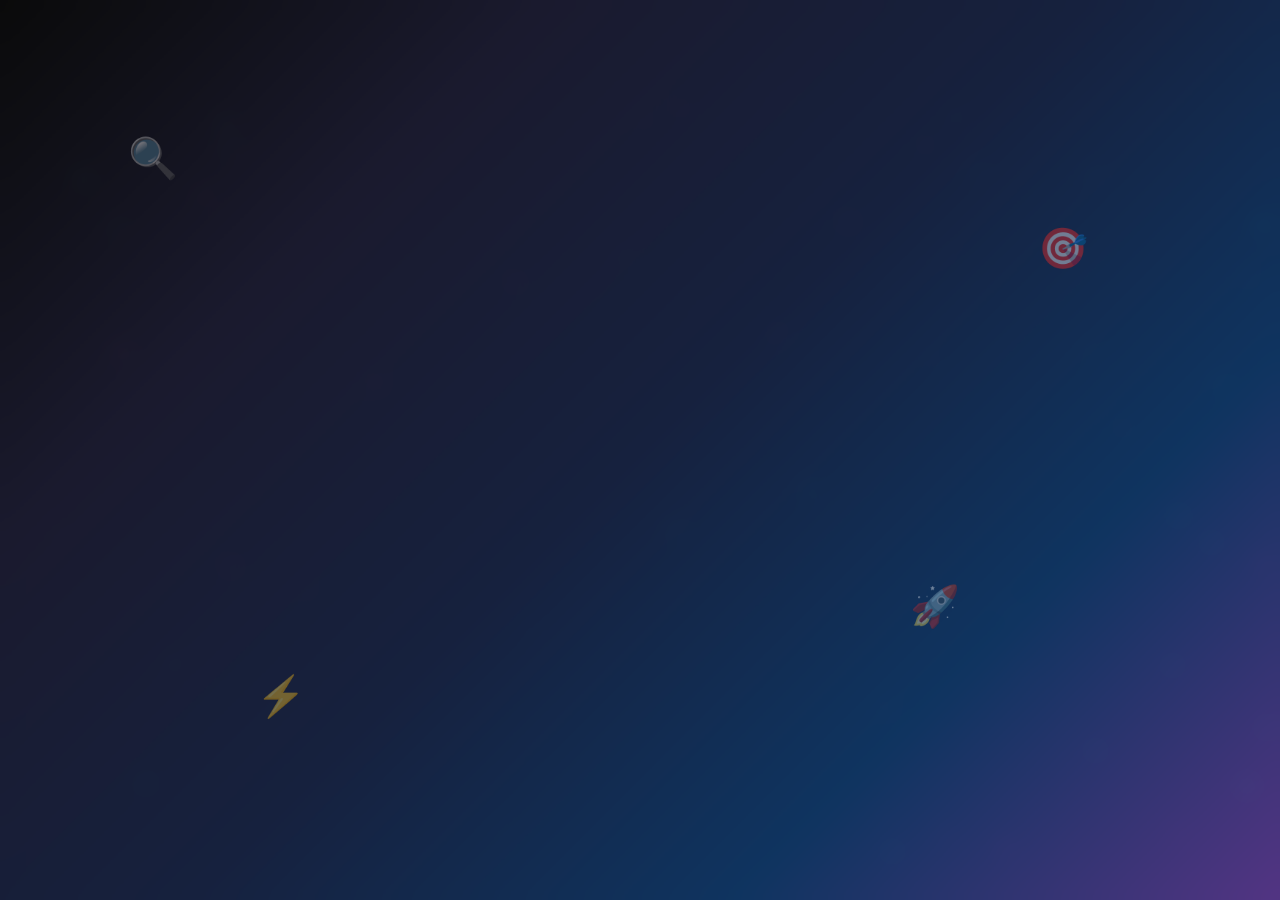
<file: index.html>
<!DOCTYPE html>
<html lang="en">
  <head>
    <meta charset="UTF-8" />
    <meta name="viewport" content="width=device-width, initial-scale=1.0" />
    <meta http-equiv="X-UA-Compatible" content="IE=edge" />

    <title>Maze Solver</title>

    <link
      rel="apple-touch-icon"
      sizes="180x180"
      href="Favicon/apple-touch-icon.png"
    />
    <link
      rel="icon"
      type="image/png"
      sizes="32x32"
      href="Favicon/favicon-32x32.png"
    />
    <link
      rel="icon"
      type="image/png"
      sizes="16x16"
      href="Favicon/favicon-16x16.png"
    />
    <link rel="manifest" href="Favicon/site.webmanifest" />

    <style>
      * {
        margin: 0;
        padding: 0;
        box-sizing: border-box;
      }

      body {
        font-family: "Arial", sans-serif;
        overflow: hidden;
      }

      .background {
        position: fixed;
        top: 0;
        left: 0;
        width: 100%;
        height: 100%;
        background: linear-gradient(
          135deg,
          #0a0a0a 0%,
          #1a1a2e 25%,
          #16213e 50%,
          #0f3460 75%,
          #533483 100%
        );
        overflow: hidden;
        transition: all 0.8s cubic-bezier(0.4, 0, 0.2, 1);
      }

      .particle {
        position: absolute;
        width: 2px;
        height: 2px;
        background: rgba(255, 255, 255, 0.8);
        border-radius: 50%;
        animation: floatSmooth 8s ease-in-out infinite;
        transition: all 0.3s ease;
      }

      .particle:nth-child(odd) {
        animation-delay: -2s;
        background: rgba(64, 224, 208, 0.6);
      }

      .particle:nth-child(even) {
        animation-delay: -4s;
        background: rgba(255, 105, 180, 0.4);
      }

      .particle:hover {
        transform: scale(1.5);
        opacity: 1;
      }

      #splash-screen {
        position: fixed;
        z-index: 9999;
        width: 100%;
        height: 100%;
        display: flex;
        justify-content: center;
        align-items: center;
        flex-direction: column;
        -webkit-backdrop-filter: blur(10px);
        -webkit-backdrop-filter: blur(10px);
        -webkit-backdrop-filter: blur(10px);
        -webkit-backdrop-filter: blur(10px);
        -webkit-backdrop-filter: blur(10px);
        -webkit-backdrop-filter: blur(10px);
        -webkit-backdrop-filter: blur(10px);
        backdrop-filter: blur(10px);
        transition: all 0.8s cubic-bezier(0.4, 0, 0.2, 1);
      }

      #splash-screen.fade-out {
        opacity: 0;
        transform: scale(0.95);
        -webkit-backdrop-filter: blur(20px);
        backdrop-filter: blur(20px);
      }

      .splash-container {
        background: rgba(255, 255, 255, 0.1);
        -webkit-backdrop-filter: blur(25px);
        backdrop-filter: blur(25px);
        border-radius: 35px;
        padding: 60px 80px;
        border: 1px solid rgba(255, 255, 255, 0.25);
        box-shadow: 0 25px 50px rgba(0, 0, 0, 0.3),
          inset 0 1px 0 rgba(255, 255, 255, 0.1);
        text-align: center;
        transform: translateY(60px) scale(0.9);
        opacity: 0;
        animation: smoothEntrance 1.5s cubic-bezier(0.4, 0, 0.2, 1) 0.3s
          forwards;
        transition: all 0.5s cubic-bezier(0.4, 0, 0.2, 1);
      }

      .splash-container:hover {
        transform: translateY(-5px) scale(1.02);
        box-shadow: 0 35px 70px rgba(0, 0, 0, 0.4),
          inset 0 1px 0 rgba(255, 255, 255, 0.15);
        border-color: rgba(255, 255, 255, 0.3);
      }

      .maze-icon {
        width: 120px;
        height: 120px;
        margin: 0 auto 30px;
        position: relative;
        animation: smoothPulse 3s ease-in-out infinite;
        transition: all 0.4s cubic-bezier(0.4, 0, 0.2, 1);
      }

      .maze-icon:hover {
        transform: scale(1.1) rotate(5deg);
      }

      .maze-paths {
        width: 100%;
        height: 100%;
        position: relative;
        border: 3px solid #40e0d0;
        border-radius: 18px;
        background: linear-gradient(
          45deg,
          rgba(64, 224, 208, 0.2),
          rgba(255, 105, 180, 0.2)
        );
        overflow: hidden;
        transition: all 0.4s cubic-bezier(0.4, 0, 0.2, 1);
      }

      .maze-paths:hover {
        border-color: #ff69b4;
        background: linear-gradient(
          45deg,
          rgba(255, 105, 180, 0.3),
          rgba(64, 224, 208, 0.3)
        );
      }

      .maze-path {
        position: absolute;
        background: linear-gradient(90deg, #40e0d0, #ff69b4);
        border-radius: 3px;
        transition: all 0.3s ease;
      }

      .maze-path:hover {
        box-shadow: 0 0 15px rgba(64, 224, 208, 0.8);
      }

      .path-1 {
        width: 60px;
        height: 4px;
        top: 20px;
        left: 10px;
        animation: drawPathSmooth 2s cubic-bezier(0.4, 0, 0.2, 1) 1s forwards;
      }
      .path-2 {
        width: 4px;
        height: 40px;
        top: 20px;
        right: 20px;
        animation: drawPathSmooth 2s cubic-bezier(0.4, 0, 0.2, 1) 1.4s forwards;
      }
      .path-3 {
        width: 40px;
        height: 4px;
        bottom: 30px;
        left: 30px;
        animation: drawPathSmooth 2s cubic-bezier(0.4, 0, 0.2, 1) 1.8s forwards;
      }
      .path-4 {
        width: 4px;
        height: 30px;
        bottom: 20px;
        right: 35px;
        animation: drawPathSmooth 2s cubic-bezier(0.4, 0, 0.2, 1) 2.2s forwards;
      }

      .splash-title {
        font-size: 4rem;
        font-weight: 900;
        background: linear-gradient(135deg, #40e0d0, #ff69b4, #ffa500, #40e0d0);
        background-size: 200% 200%;
        -webkit-background-clip: text;
        background-clip: text;
        -webkit-text-fill-color: transparent;
        margin-bottom: 15px;
        animation: titleGlowSmooth 3s ease-in-out infinite alternate,
          gradientShift 4s ease-in-out infinite;
        letter-spacing: 3px;
        text-transform: uppercase;
        transition: all 0.3s ease;
      }

      .splash-title:hover {
        transform: scale(1.05);
        letter-spacing: 5px;
      }

      .splash-subtitle {
        font-size: 1.5rem;
        color: rgba(255, 255, 255, 0.9);
        margin-bottom: 30px;
        font-weight: 300;
        letter-spacing: 1px;
        transform: translateY(20px);
        opacity: 0;
        animation: slideUpSmooth 1s cubic-bezier(0.4, 0, 0.2, 1) 1.5s forwards;
        transition: all 0.3s ease;
      }

      .splash-subtitle:hover {
        color: rgba(255, 255, 255, 1);
        transform: translateY(-2px);
      }

      .splash-tagline {
        font-size: 1.1rem;
        color: rgba(255, 255, 255, 0.7);
        margin-bottom: 40px;
        font-style: italic;
        transform: translateY(20px);
        opacity: 0;
        animation: slideUpSmooth 1s cubic-bezier(0.4, 0, 0.2, 1) 1.8s forwards;
        transition: all 0.3s ease;
      }

      .splash-tagline:hover {
        color: rgba(255, 255, 255, 0.9);
      }

      .loading-container {
        display: flex;
        align-items: center;
        justify-content: center;
        gap: 15px;
        margin-top: 20px;
        transform: translateY(20px);
        opacity: 0;
        animation: slideUpSmooth 1s cubic-bezier(0.4, 0, 0.2, 1) 2.1s forwards;
      }

      .loading-text {
        color: rgba(255, 255, 255, 0.8);
        font-size: 1rem;
        letter-spacing: 1px;
        transition: all 0.3s ease;
      }

      .loading-text:hover {
        color: rgba(255, 255, 255, 1);
      }

      .loading-dots {
        display: flex;
        gap: 8px;
      }

      .dot {
        width: 10px;
        height: 10px;
        border-radius: 50%;
        background: linear-gradient(45deg, #40e0d0, #ff69b4);
        animation: bounceSmooth 2s ease-in-out infinite;
        transition: all 0.3s ease;
      }

      .dot:hover {
        transform: scale(1.3);
      }

      .dot:nth-child(2) {
        animation-delay: 0.3s;
      }
      .dot:nth-child(3) {
        animation-delay: 0.6s;
      }

      .progress-container {
        width: 320px;
        height: 6px;
        background: rgba(255, 255, 255, 0.15);
        border-radius: 15px;
        overflow: hidden;
        margin: 25px auto 0;
        box-shadow: inset 0 2px 4px rgba(0, 0, 0, 0.2);
        transform: translateY(20px);
        opacity: 0;
        animation: slideUpSmooth 1s cubic-bezier(0.4, 0, 0.2, 1) 2.4s forwards;
      }

      .progress-bar {
        width: 0%;
        height: 100%;
        background: linear-gradient(90deg, #40e0d0, #ff69b4, #ffa500);
        border-radius: 15px;
        animation: progressFillSmooth 5s cubic-bezier(0.4, 0, 0.2, 1) forwards;
        box-shadow: 0 0 20px rgba(64, 224, 208, 0.5);
        transition: all 0.3s ease;
      }

      .progress-bar:hover {
        box-shadow: 0 0 30px rgba(64, 224, 208, 0.8);
      }

      .skip-instruction {
        position: absolute;
        bottom: 40px;
        left: 50%;
        transform: translateX(-50%);
        color: rgba(255, 255, 255, 0.6);
        font-size: 0.95rem;
        cursor: pointer;
        opacity: 0;
        animation: fadeInSmooth 0.8s cubic-bezier(0.4, 0, 0.2, 1) 2.5s forwards;
        transition: all 0.4s cubic-bezier(0.4, 0, 0.2, 1);
        padding: 8px 16px;
        border-radius: 20px;

        background-color: rgba(
          0,
          0,
          0,
          0.3
        ); 
        -webkit-backdrop-filter: blur(10px); 
        backdrop-filter: blur(10px);
      }

      .skip-instruction:hover {
        color: rgba(255, 255, 255, 1);
        background: rgba(255, 255, 255, 0.1);
        transform: translateX(-50%) translateY(-3px);
        box-shadow: 0 5px 15px rgba(0, 0, 0, 0.3);
      }

      .floating-element {
        position: absolute;
        color: rgba(255, 255, 255, 0.4);
        font-size: 2.5rem;
        animation: floatAroundSmooth 12s ease-in-out infinite;
        cursor: pointer;
        transition: all 0.4s cubic-bezier(0.4, 0, 0.2, 1);
      }

      .floating-element:hover {
        color: rgba(255, 255, 255, 0.8);
        transform: scale(1.3) rotate(20deg);
        text-shadow: 0 0 20px rgba(255, 255, 255, 0.5);
      }

      .element-1 {
        top: 15%;
        left: 10%;
        animation-delay: 0s;
      }
      .element-2 {
        top: 25%;
        right: 15%;
        animation-delay: -3s;
      }
      .element-3 {
        bottom: 20%;
        left: 20%;
        animation-delay: -6s;
      }
      .element-4 {
        bottom: 30%;
        right: 25%;
        animation-delay: -9s;
      }

      .page-transition {
        position: fixed;
        top: 0;
        left: 0;
        width: 100%;
        height: 100%;
        background: linear-gradient(
          135deg,
          #0a0a0a 0%,
          #1a1a2e 25%,
          #16213e 50%,
          #0f3460 75%,
          #533483 100%
        );
        z-index: 10000;
        transform: translateY(-100%);
        transition: transform 1.2s cubic-bezier(0.4, 0, 0.2, 1);
      }

      .page-transition.active {
        transform: translateY(0%);
      }

      .page-transition::before {
        content: "";
        position: absolute;
        top: 0;
        left: 0;
        width: 100%;
        height: 100%;
        background: linear-gradient(
          45deg,
          transparent 30%,
          rgba(255, 255, 255, 0.1) 50%,
          transparent 70%
        );
        transform: translateX(-100%);
        transition: transform 0.8s ease;
      }

      .page-transition.active::before {
        transform: translateX(100%);
      }
      @keyframes floatSmooth {
        0%,
        100% {
          transform: translateY(0px) rotate(0deg);
          opacity: 0.6;
        }
        25% {
          transform: translateY(-30px) rotate(90deg);
          opacity: 1;
        }
        50% {
          transform: translateY(-15px) rotate(180deg);
          opacity: 0.8;
        }
        75% {
          transform: translateY(-25px) rotate(270deg);
          opacity: 1;
        }
      }

      @keyframes smoothEntrance {
        0% {
          transform: translateY(60px) scale(0.9);
          opacity: 0;
        }
        100% {
          transform: translateY(0) scale(1);
          opacity: 1;
        }
      }

      @keyframes smoothPulse {
        0%,
        100% {
          transform: scale(1);
        }
        50% {
          transform: scale(1.03);
        }
      }

      @keyframes drawPathSmooth {
        0% {
          width: 0;
          height: 0;
          opacity: 0;
        }
        50% {
          opacity: 1;
        }
        100% {
          width: inherit;
          height: inherit;
          opacity: 1;
        }
      }

      @keyframes titleGlowSmooth {
        0% {
          text-shadow: 0 0 20px rgba(64, 224, 208, 0.5);
        }
        100% {
          text-shadow: 0 0 30px rgba(255, 105, 180, 0.8),
            0 0 40px rgba(64, 224, 208, 0.5), 0 0 50px rgba(255, 165, 0, 0.3);
        }
      }

      @keyframes gradientShift {
        0%,
        100% {
          background-position: 0% 50%;
        }
        50% {
          background-position: 100% 50%;
        }
      }

      @keyframes slideUpSmooth {
        0% {
          transform: translateY(30px);
          opacity: 0;
        }
        100% {
          transform: translateY(0);
          opacity: 1;
        }
      }

      @keyframes bounceSmooth {
        0%,
        80%,
        100% {
          transform: scale(0.8);
          opacity: 0.7;
        }
        40% {
          transform: scale(1.3);
          opacity: 1;
        }
      }

      @keyframes progressFillSmooth {
        0% {
          width: 0%;
          transform: scaleX(0);
        }
        100% {
          width: 100%;
          transform: scaleX(1);
        }
      }

      @keyframes floatAroundSmooth {
        0%,
        100% {
          transform: translateY(0px) rotate(0deg);
        }
        25% {
          transform: translateY(-25px) rotate(90deg);
        }
        50% {
          transform: translateY(-15px) rotate(180deg);
        }
        75% {
          transform: translateY(-35px) rotate(270deg);
        }
      }

      @keyframes fadeInSmooth {
        0% {
          opacity: 0;
          transform: translateY(20px) translateX(-50%);
        }
        100% {
          opacity: 1;
          transform: translateY(0) translateX(-50%);
        }
      }

      @media (max-width: 768px) {
        .splash-container {
          padding: 40px 30px;
          margin: 20px;
          border-radius: 25px;
          transition: all 0.3s ease;
        }

        .splash-title {
          font-size: 2.5rem;
        }

        .splash-subtitle {
          font-size: 1.2rem;
        }

        .maze-icon {
          width: 80px;
          height: 80px;
        }

        .progress-container {
          width: 250px;
        }

        .floating-element {
          font-size: 2rem;
        }
      }

      @media (hover: hover) {
        .splash-container {
          transition: all 0.4s cubic-bezier(0.4, 0, 0.2, 1);
        }

        .maze-icon {
          transition: all 0.4s cubic-bezier(0.4, 0, 0.2, 1);
        }

        .floating-element {
          transition: all 0.4s cubic-bezier(0.4, 0, 0.2, 1);
        }
      }
    </style>
  </head>
  <body>
    <div class="page-transition" id="pageTransition"></div>

    <div class="background" id="background"></div>

    <div id="splash-screen">
      <div class="floating-element element-1">🔍</div>
      <div class="floating-element element-2">🎯</div>
      <div class="floating-element element-3">⚡</div>
      <div class="floating-element element-4">🚀</div>

      <div class="splash-container">
        <div class="maze-icon">
          <div class="maze-paths">
            <div class="maze-path path-1"></div>
            <div class="maze-path path-2"></div>
            <div class="maze-path path-3"></div>
            <div class="maze-path path-4"></div>
          </div>
        </div>

        <h1 class="splash-title">Maze Solver</h1>
        <p class="splash-subtitle">Advanced Pathfinding Algorithm</p>
        <p class="splash-tagline">
          "Navigate the impossible, solve the unsolvable"
        </p>

        <div class="loading-container">
          <span class="loading-text">Initializing</span>
          <div class="loading-dots">
            <div class="dot"></div>
            <div class="dot"></div>
            <div class="dot"></div>
          </div>
        </div>

        <div class="progress-container">
          <div class="progress-bar"></div>
        </div>
      </div>

      <div class="skip-instruction">Click anywhere to skip</div>
    </div>

    <script>
      function createParticles() {
        const background = document.getElementById("background");
        const particleCount = 60;

        for (let i = 0; i < particleCount; i++) {
          const particle = document.createElement("div");
          particle.className = "particle";

          particle.style.left = Math.random() * 100 + "%";
          particle.style.top = Math.random() * 100 + "%";

          particle.style.animationDuration = Math.random() * 6 + 4 + "s";
          particle.style.animationDelay = Math.random() * 3 + "s";

          const size = Math.random() * 3 + 1;
          particle.style.width = size + "px";
          particle.style.height = size + "px";

          background.appendChild(particle);
        }
      }

      function redirectToMazeSolver() {
        const splashScreen = document.getElementById("splash-screen");
        const transition = document.getElementById("pageTransition");

        splashScreen.classList.add("fade-out");

        setTimeout(() => {
          transition.classList.add("active");
        }, 200);

        setTimeout(function () {
          window.location.href = "maze.html";
        }, 800);
      }

      document.addEventListener("DOMContentLoaded", function () {
        createParticles();

        const background = document.getElementById("background");
        background.style.opacity = "0";
        background.style.transform = "scale(1.1)";

        setTimeout(() => {
          background.style.transition = "all 1s cubic-bezier(0.4, 0, 0.2, 1)";
          background.style.opacity = "1";
          background.style.transform = "scale(1)";
        }, 100);

        setTimeout(redirectToMazeSolver, 5000);
      });

      let redirecting = false;
      document.addEventListener("click", function (e) {
        if (!redirecting) {
          redirecting = true;

          const clickX = e.clientX;
          const clickY = e.clientY;

          const ripple = document.createElement("div");
          ripple.style.position = "fixed";
          ripple.style.left = clickX + "px";
          ripple.style.top = clickY + "px";
          ripple.style.width = "0px";
          ripple.style.height = "0px";
          ripple.style.background = "rgba(255, 255, 255, 0.3)";
          ripple.style.borderRadius = "50%";
          ripple.style.transform = "translate(-50%, -50%)";
          ripple.style.pointerEvents = "none";
          ripple.style.zIndex = "9998";
          ripple.style.transition = "all 0.6s cubic-bezier(0.4, 0, 0.2, 1)";

          document.body.appendChild(ripple);

          setTimeout(() => {
            ripple.style.width = "100px";
            ripple.style.height = "100px";
            ripple.style.opacity = "0";
          }, 10);

          setTimeout(() => {
            document.body.removeChild(ripple);
          }, 600);

          redirectToMazeSolver();
        }
      });

      document.querySelectorAll(".floating-element").forEach((element) => {
        element.addEventListener("mouseenter", function () {
          this.style.animationPlayState = "paused";
        });

        element.addEventListener("mouseleave", function () {
          this.style.animationPlayState = "running";
        });
      });

      document.addEventListener("mousemove", function (e) {
        const mouseX = e.clientX / window.innerWidth;
        const mouseY = e.clientY / window.innerHeight;

        const background = document.getElementById("background");
        const offsetX = (mouseX - 0.5) * 20;
        const offsetY = (mouseY - 0.5) * 20;

        background.style.transform = `translate(${offsetX}px, ${offsetY}px) scale(1.02)`;
      });
    </script>
  </body>
</html>
</file>
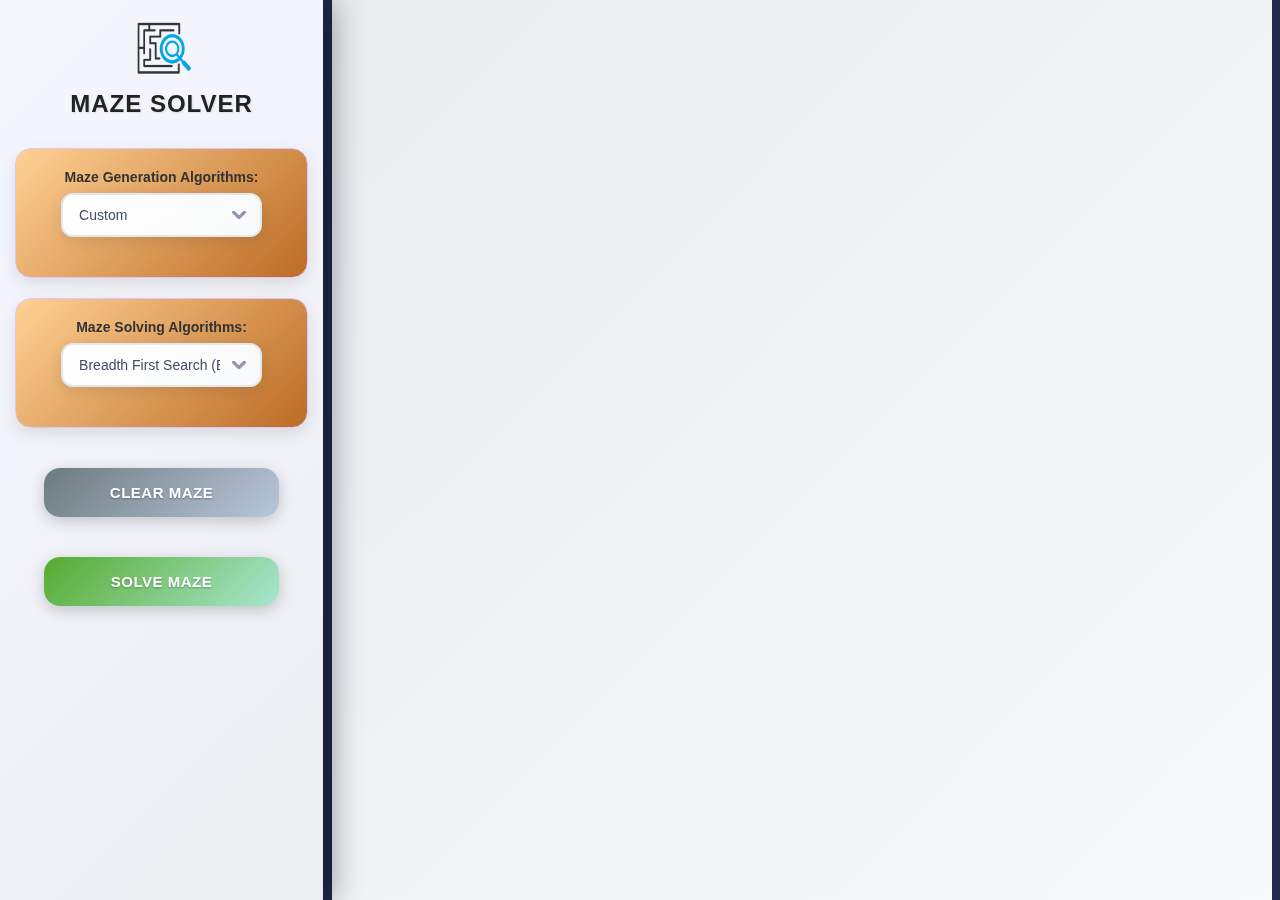
<file: maze.html>
<!DOCTYPE html>
<html lang="en">
  <head>
    <meta charset="UTF-8" />
    <meta name="viewport" content="width=device-width, initial-scale=1.0" />
    <meta http-equiv="X-UA-Compatible" content="IE=edge" />

    <title>Maze Solver</title>

    <link
      rel="apple-touch-icon"
      sizes="180x180"
      href="Favicon/apple-touch-icon.png"
    />
    <link
      rel="icon"
      type="image/png"
      sizes="32x32"
      href="Favicon/favicon-32x32.png"
    />
    <link
      rel="icon"
      type="image/png"
      sizes="16x16"
      href="Favicon/favicon-16x16.png"
    />
    <link rel="manifest" href="Favicon/site.webmanifest" />

    <link rel="stylesheet" href="css/style.css" />
    <link rel="stylesheet" href="css/menu.css" />
    <link rel="stylesheet" href="css/grid.css" />
  </head>
  <body>
    <div class="main-container">
      <!-- Sidebar -->
      <aside id="menu">
        <header class="header">
          <img
            src="Favicon/android-chrome-192x192.png"
            alt="Maze Icon"
            class="logo"
          />
          <h4>Maze Solver</h4>
        </header>

        <div class="section-box">
          <section class="choice" id="choice_2">
            <label for="slct_2" class="choice_label"
              ><h6>Maze Generation Algorithms:</h6></label
            >
            <div class="select">
              <select id="slct_2" required>
                <option hidden selected value="0">Custom</option>
                <option value="1">Kruskal's Algorithm</option>
                <option value="2">Prim's Algorithm</option>
                <option value="3">Wilson's Algorithm</option>
                <option value="4">Recursive Division</option>
              </select>
              <svg><use xlink:href="#select-arrow-down"></use></svg>
            </div>
          </section>
        </div>

        <div class="section-box">
          <section class="choice" id="choice_1">
            <label for="slct_1" class="choice_label"
              ><h6>Maze Solving Algorithms:</h6></label
            >
            <div class="select">
              <select id="slct_1" required>
                <option selected value="1">Breadth First Search (BFS)</option>
                <option value="2">Depth First Search (DFS)</option>
                <option value="3">Bidirectional BFS</option>
                <option value="4">Greedy Best First</option>
                <option value="5">Dijkstra's Algorithm</option>
                <option value="6">A* Algorithm</option>
              </select>
              <svg><use xlink:href="#select-arrow-down"></use></svg>
            </div>
          </section>
        </div>

        <div id="button_1">
          <button class="my_button clear-btn" id="clear">Clear Maze</button>
        </div>

        <div id="button_2">
          <button class="my_button generate-solve-btn" id="play">
            Solve Maze
          </button>
        </div>

        <svg class="sprites">
          <symbol id="select-arrow-down" viewBox="0 0 10 6">
            <polyline points="1 1 5 5 9 1"></polyline>
          </symbol>
        </svg>
      </aside>

      <main id="visualizer" class="grid-area">
        <div id="grid"></div>
      </main>
    </div>

    <div id="hider"></div>

    <script src="js/properties.js" defer></script>
    <script src="js/maze_generators.js" defer></script>
    <script src="js/maze_solvers.js" defer></script>
    <script src="js/menu.js" defer></script>
    <script src="js/visualizer.js" defer></script>
    <script src="js/script.js" defer></script>
  </body>
</html>
</file>
<file: css/menu.css>
/* === Header Section === */
.header {
  display: flex;
  flex-direction: column;
  align-items: center;
  margin-bottom: 30px;
}

.logo {
  width: 60px;
  height: 60px;
  margin-bottom: 10px;
  transition: transform 0.3s ease;
}

.logo:hover {
  transform: scale(1.1) rotate(5deg);
}

.header h4 {
  font-size: 24px;
  font-weight: 700;
  color: #222;
  text-transform: uppercase;
  letter-spacing: 1px;
  text-shadow: 1px 1px 2px rgba(0,0,0,0.1);
  transition: color 0.3s ease;
}

.header h4:hover {
  color: #4a90e2;
}

/* === Dropdown Section === */
.choice {
  width: 100%;
  margin-bottom: 20px;
  text-align: center;
  position: relative;
}

.choice_label {
  display: block;
  color: #404d68;
  font-size: 16px;
  margin-bottom: 8px;
  transition: color 0.3s ease;
}

.choice:hover .choice_label {
  color: #2c3e50;
}

/* === Custom Select Wrapper === */
.select {
  position: relative;
  width: 80%;
  margin: 0 auto;
}

.select select {
  -webkit-appearance: none;
  appearance: none;
  width: 100%;
  padding: 12px 40px 12px 16px;
  font-size: 14px;
  font-family: inherit;
  border: 2px solid #e1e8ed;
  border-radius: 12px;
  background: linear-gradient(145deg, #ffffff, #f8f9fa);
  box-shadow: 0 4px 15px rgba(0, 0, 0, 0.1);
  color: #404d68;
  cursor: pointer;
  transition: all 0.3s cubic-bezier(0.4, 0, 0.2, 1);
  position: relative;
  overflow: hidden;
}

.select select::before {
  content: '';
  position: absolute;
  top: 0;
  left: -100%;
  width: 100%;
  height: 100%;
  background: linear-gradient(90deg, transparent, rgba(255, 255, 255, 0.4), transparent);
  transition: left 0.5s;
}

.select select:hover::before {
  left: 100%;
}

.select select:hover {
  border-color: #4a90e2;
  transform: translateY(-2px);
  box-shadow: 0 8px 25px rgba(74, 144, 226, 0.3);
}

.select select:focus {
  outline: none;
  border-color: #4a90e2;
  box-shadow: 0 0 0 3px rgba(74, 144, 226, 0.2);
  transform: translateY(-2px);
}

.select select:hover + svg {
  stroke: #4a90e2;
  transform: translateY(-50%) rotate(180deg);
}

.select svg {
  position: absolute;
  right: 16px;
  top: 50%;
  transform: translateY(-50%);
  width: 14px;
  height: 8px;
  stroke-width: 2.5px;
  stroke: #9098a9;
  fill: none;
  stroke-linecap: round;
  stroke-linejoin: round;
  pointer-events: none;
  transition: all 0.3s ease;
}

/* === Hidden Option Fallback === */
.select select option[value=""][disabled] {
  display: none;
}

/* === Inline SVG Symbol === */
.sprites {
  position: absolute;
  width: 0;
  height: 0;
  pointer-events: none;
  -webkit-user-select: none;
  user-select: none;
}

/* === Button Wrappers === */
#button_1, #button_2 {
  width: 80%;
  margin: 20px auto;
  text-align: center;
  position: relative;
}

/* === Enhanced Buttons === */
.my_button {
  width: 100%;
  padding: 16px 24px;
  font-size: 15px;
  font-weight: 600;
  font-family: inherit;
  border: none;
  border-radius: 16px;
  cursor: pointer;
  position: relative;
  overflow: hidden;
  text-transform: uppercase;
  letter-spacing: 0.5px;
  transition: all 0.4s cubic-bezier(0.4, 0, 0.2, 1);
  box-shadow: 0 4px 15px rgba(0, 0, 0, 0.2);
  transform: translateZ(0);
}

.my_button::before {
  content: '';
  position: absolute;
  top: 0;
  left: -100%;
  width: 100%;
  height: 100%;
  background: linear-gradient(90deg, transparent, rgba(255, 255, 255, 0.3), transparent);
  transition: left 0.6s;
  z-index: 1;
}

.my_button:hover::before {
  left: 100%;
}

.my_button::after {
  content: '';
  position: absolute;
  top: 50%;
  left: 50%;
  width: 0;
  height: 0;
  background: rgba(255, 255, 255, 0.3);
  border-radius: 50%;
  transform: translate(-50%, -50%);
  transition: width 0.6s, height 0.6s;
  z-index: 0;
}

.my_button:active::after {
  width: 300px;
  height: 300px;
}

.my_button:hover {
  transform: translateY(-3px);
  box-shadow: 0 8px 25px rgba(0, 0, 0, 0.3);
}

.my_button:active {
  transform: translateY(-1px);
  box-shadow: 0 4px 15px rgba(0, 0, 0, 0.3);
}

/* === Solve Button (Green) === */
#play {
  background: linear-gradient(135deg, #56ab2f, #a8e6cf, #56ab2f);
  background-size: 200% 200%;
  color: #fff;
  text-shadow: 0 1px 2px rgba(0, 0, 0, 0.3);
  animation: gradientShift 3s ease infinite;
}

#play:hover {
  background: linear-gradient(135deg, #4a9625, #96d4b5, #4a9625);
  box-shadow: 0 8px 25px rgba(86, 171, 47, 0.4);
}

#play:active {
  background: linear-gradient(135deg, #3e7d1f, #7fb896, #3e7d1f);
}

/* === Clear Button (Gray) === */
.clear-btn {
  background: linear-gradient(135deg, #6c7b7f, #b8c6db, #6c7b7f);
  background-size: 200% 200%;
  color: #fff;
  text-shadow: 0 1px 2px rgba(0, 0, 0, 0.3);
  animation: gradientShift 4s ease infinite reverse;
}

.clear-btn:hover {
  background: linear-gradient(135deg, #5a686c, #a3b1c4, #5a686c);
  box-shadow: 0 8px 25px rgba(108, 117, 125, 0.4);
}

.clear-btn:active {
  background: linear-gradient(135deg, #495057, #8e9ba8, #495057);
}

/* === Gradient Animation === */
@keyframes gradientShift {
  0% {
    background-position: 0% 50%;
  }
  50% {
    background-position: 100% 50%;
  }
  100% {
    background-position: 0% 50%;
  }
}

/* === Button Focus States === */
.my_button:focus {
  outline: none;
  box-shadow: 0 0 0 3px rgba(74, 144, 226, 0.3);
}

#play:focus {
  box-shadow: 0 0 0 3px rgba(86, 171, 47, 0.3);
}

.clear-btn:focus {
  box-shadow: 0 0 0 3px rgba(108, 117, 125, 0.3);
}

/* === Button Loading State (Optional) === */
.my_button.loading {
  pointer-events: none;
  opacity: 0.7;
}

.my_button.loading::after {
  content: '';
  position: absolute;
  top: 50%;
  left: 50%;
  width: 20px;
  height: 20px;
  margin: -10px 0 0 -10px;
  border: 2px solid transparent;
  border-top: 2px solid currentColor;
  border-radius: 50%;
  animation: spin 1s linear infinite;
  z-index: 2;
}

@keyframes spin {
  0% { transform: rotate(0deg); }
  100% { transform: rotate(360deg); }
}

/* === Pulse Animation for Interactive Elements === */
@keyframes pulse {
  0% {
    box-shadow: 0 0 0 0 rgba(74, 144, 226, 0.7);
  }
  70% {
    box-shadow: 0 0 0 10px rgba(74, 144, 226, 0);
  }
  100% {
    box-shadow: 0 0 0 0 rgba(74, 144, 226, 0);
  }
}

.my_button:focus {
  animation: pulse 2s infinite;
}
</file>
<file: css/grid.css>
/* === Main Grid Container === */
#grid {
  display: flex;
  justify-content: center;
  align-items: center;
  width: 100%;
  height: 100%;
  overflow: hidden;
  padding: 0;
  margin: 0;
  background: linear-gradient(135deg, #e9ecef 0%, #f8f9fa 100%);
  box-sizing: border-box;
  transition: background 0.3s ease;
}

/* === Scalable Grid Wrapper === */
#scale-wrapper {
  transform-origin: center center;
  display: flex;
  justify-content: center;
  align-items: center;
  max-width: 100%;
  max-height: 100%;
  transition: transform 0.3s cubic-bezier(0.4, 0, 0.2, 1);
}

/* === Maze Table === */
#my_table {
  border-spacing: 0;
  border-collapse: collapse;
  margin: 0;
  padding: 0;
  table-layout: fixed;
  max-width: calc(100vw - 320px);
  max-height: calc(100vh - 20px);
  opacity: 0;
  animation: tableFadeIn 0.8s ease-out 0.2s forwards;
  filter: drop-shadow(0 4px 12px rgba(0, 0, 0, 0.1));
}

/* === Individual Cells (always square) === */
#my_table td,
.cell {
  width: 25px;
  height: 25px;
  min-width: 25px;
  min-height: 25px;
  max-width: 25px;
  max-height: 25px;
  padding: 0;
  margin: 0;
  background-position: center;
  background-repeat: no-repeat;
  box-sizing: border-box;
  border: none;
  outline: none;
  position: relative;
  transition: all 0.2s cubic-bezier(0.4, 0, 0.2, 1);
  cursor: pointer;
}

/* === Hover Effects === */
.cell:hover {
  transform: scale(1.05);
  z-index: 10;
  filter: brightness(1.1);
  box-shadow: 0 2px 8px rgba(0, 0, 0, 0.15);
}

/* === Alternating Backgrounds === */
.cell_1 {
  background-color: #ffffff;
  border: 1px solid rgba(0, 0, 0, 0.05);
}

.cell_2 {
  background-color: #f8f9fa;
  border: 1px solid rgba(0, 0, 0, 0.05);
}

/* === Maze Wall with Pulse Effect === */
.cell_wall {
  background: linear-gradient(135deg, #212845 0%, #1a1f3a 100%);
  position: relative;
  overflow: hidden;
}

.cell_wall::before {
  content: '';
  position: absolute;
  top: 0;
  left: -100%;
  width: 100%;
  height: 100%;
  background: linear-gradient(90deg, transparent, rgba(255, 255, 255, 0.1), transparent);
  animation: wallShimmer 2s ease-in-out infinite;
}

/* === Algorithm Highlight === */
.cell_algo {
  background-image: url(../resources/shapes/algo.svg);
  background-size: 100% 100%;
  animation: algoPopIn 0.4s cubic-bezier(0.68, -0.55, 0.265, 1.55);
  position: relative;
}

.cell_algo::after {
  content: '';
  position: absolute;
  top: 0;
  left: 0;
  right: 0;
  bottom: 0;
  background: radial-gradient(circle, rgba(255, 255, 255, 0.3) 0%, transparent 70%);
  animation: algoGlow 1s ease-in-out infinite alternate;
}

/* === Path Colors with Gradient Animation === */
.cell_1.cell_path { 
  background: linear-gradient(135deg, #fbf44f 0%, #f5ee49 100%);
  animation: pathReveal 0.3s ease-out, pathPulse 2s ease-in-out infinite;
  box-shadow: inset 0 0 10px rgba(251, 244, 79, 0.5);
}

.cell_2.cell_path { 
  background: linear-gradient(135deg, #f5ee49 0%, #fbf44f 100%);
  animation: pathReveal 0.3s ease-out, pathPulse 2s ease-in-out infinite;
  box-shadow: inset 0 0 10px rgba(245, 238, 73, 0.5);
}

/* === Visited Cells with Wave Effect === */
.cell_1.visited_cell { 
  background: linear-gradient(135deg, #a4d7f6 0%, #98cbeb 100%);
  animation: visitedWave 0.4s ease-out;
  position: relative;
}

.cell_2.visited_cell { 
  background: linear-gradient(135deg, #98cbeb 0%, #a4d7f6 100%);
  animation: visitedWave 0.4s ease-out;
  position: relative;
}

.visited_cell::before {
  content: '';
  position: absolute;
  top: 50%;
  left: 50%;
  width: 0;
  height: 0;
  background: rgba(255, 255, 255, 0.4);
  border-radius: 50%;
  transform: translate(-50%, -50%);
  animation: rippleEffect 0.6s ease-out;
}

/* === Start and Target Cells === */
.start {
  background-image: url(../resources/shapes/start.svg);
  background-size: 100% 100%;
  animation: startBounce 0.6s cubic-bezier(0.68, -0.55, 0.265, 1.55);
  position: relative;
}

.start::after {
  content: '';
  position: absolute;
  top: -2px;
  left: -2px;
  right: -2px;
  bottom: -2px;
  background: linear-gradient(45deg, #4CAF50, #8BC34A, #4CAF50);
  border-radius: 50%;
  z-index: -1;
  animation: startGlow 2s ease-in-out infinite;
}

.target {
  background-image: url(../resources/shapes/target.svg);
  background-size: 100% 100%;
  animation: targetPulse 0.6s cubic-bezier(0.68, -0.55, 0.265, 1.55);
  position: relative;
}

.target::after {
  content: '';
  position: absolute;
  top: -2px;
  left: -2px;
  right: -2px;
  bottom: -2px;
  background: linear-gradient(45deg, #f44336, #ff9800, #f44336);
  border-radius: 50%;
  z-index: -1;
  animation: targetGlow 1.5s ease-in-out infinite;
}

/* === Start and Target with Path (Higher Specificity) === */
.start.cell_path,
.start.cell_1.cell_path,
.start.cell_2.cell_path {
  background-image: url(../resources/shapes/start.svg), linear-gradient(135deg, #fbf44f 0%, #f5ee49 100%);
  background-size: 100% 100%, 100% 100%;
  background-blend-mode: normal, multiply;
  animation: startBounce 0.6s cubic-bezier(0.68, -0.55, 0.265, 1.55), pathPulse 2s ease-in-out infinite;
}

.target.cell_path,
.target.cell_1.cell_path,
.target.cell_2.cell_path {
  background-image: url(../resources/shapes/target.svg), linear-gradient(135deg, #fbf44f 0%, #f5ee49 100%);
  background-size: 100% 100%, 100% 100%;
  background-blend-mode: normal, multiply;
  animation: targetPulse 0.6s cubic-bezier(0.68, -0.55, 0.265, 1.55), pathPulse 2s ease-in-out infinite;
}

/* === Start and Target when Visited (but not path) === */
.start.visited_cell:not(.cell_path),
.start.cell_1.visited_cell:not(.cell_path),
.start.cell_2.visited_cell:not(.cell_path) {
  background-image: url(../resources/shapes/start.svg), linear-gradient(135deg, #a4d7f6 0%, #98cbeb 100%);
  background-size: 100% 100%, 100% 100%;
  background-blend-mode: normal, multiply;
}

.target.visited_cell:not(.cell_path),
.target.cell_1.visited_cell:not(.cell_path),
.target.cell_2.visited_cell:not(.cell_path) {
  background-image: url(../resources/shapes/target.svg), linear-gradient(135deg, #a4d7f6 0%, #98cbeb 100%);
  background-size: 100% 100%, 100% 100%;
  background-blend-mode: normal, multiply;
}

/* === ANIMATIONS === */

/* Table fade in */
@keyframes tableFadeIn {
  from { 
    opacity: 0;
    transform: scale(0.95);
  }
  to { 
    opacity: 1;
    transform: scale(1);
  }
}

/* Wall shimmer effect */
@keyframes wallShimmer {
  0% { left: -100%; }
  100% { left: 100%; }
}

/* Enhanced algorithm animation */
@keyframes algoPopIn {
  0% { 
    background-size: 0% 0%;
    transform: scale(0.8) rotate(-10deg);
  }
  50% {
    transform: scale(1.1) rotate(5deg);
  }
  100% { 
    background-size: 100% 100%;
    transform: scale(1) rotate(0deg);
  }
}

/* Algorithm glow */
@keyframes algoGlow {
  from { opacity: 0.3; }
  to { opacity: 0.7; }
}

/* Path reveal animation */
@keyframes pathReveal {
  from { 
    transform: scale(0.8);
    opacity: 0;
  }
  to { 
    transform: scale(1);
    opacity: 1;
  }
}

/* Path pulse */
@keyframes pathPulse {
  0%, 100% { 
    box-shadow: inset 0 0 10px rgba(251, 244, 79, 0.5);
  }
  50% { 
    box-shadow: inset 0 0 20px rgba(251, 244, 79, 0.8);
  }
}

/* Visited wave animation */
@keyframes visitedWave {
  0% { 
    transform: scale(0.9);
    opacity: 0.7;
  }
  50% {
    transform: scale(1.05);
  }
  100% { 
    transform: scale(1);
    opacity: 1;
  }
}

/* Ripple effect for visited cells */
@keyframes rippleEffect {
  0% {
    width: 0;
    height: 0;
    opacity: 1;
  }
  100% {
    width: 100%;
    height: 100%;
    opacity: 0;
  }
}

/* Start cell bounce */
@keyframes startBounce {
  0% { 
    transform: scale(0.5) rotate(-180deg);
    opacity: 0;
  }
  50% {
    transform: scale(1.2) rotate(-90deg);
  }
  100% { 
    transform: scale(1) rotate(0deg);
    opacity: 1;
  }
}

/* Start glow effect */
@keyframes startGlow {
  0%, 100% { 
    opacity: 0.6;
    transform: scale(1);
  }
  50% { 
    opacity: 0.9;
    transform: scale(1.1);
  }
}

/* Target pulse */
@keyframes targetPulse {
  0% { 
    transform: scale(0.5);
    opacity: 0;
  }
  50% {
    transform: scale(1.15);
  }
  100% { 
    transform: scale(1);
    opacity: 1;
  }
}

/* Target glow effect */
@keyframes targetGlow {
  0%, 100% { 
    opacity: 0.7;
    transform: scale(1) rotate(0deg);
  }
  50% { 
    opacity: 1;
    transform: scale(1.05) rotate(180deg);
  }
}

/* === Responsive Scaling === */
@media (max-width: 1200px) {
  #my_table {
    max-width: calc(100vw - 250px);
  }
  
  #my_table td,
  .cell {
    width: 20px;
    height: 20px;
    min-width: 20px;
    min-height: 20px;
    max-width: 20px;
    max-height: 20px;
  }
}

@media (max-width: 768px) {
  #my_table {
    max-width: calc(100vw - 200px);
  }
  
  #my_table td,
  .cell {
    width: 15px;
    height: 15px;
    min-width: 15px;
    min-height: 15px;
    max-width: 15px;
    max-height: 15px;
  }

  /* Reduce animation intensity on mobile */
  .cell:hover {
    transform: scale(1.02);
  }
}

@media (max-width: 480px) {
  #my_table {
    max-width: calc(100vw - 150px);
  }
  
  #my_table td,
  .cell {
    width: 12px;
    height: 12px;
    min-width: 12px;
    min-height: 12px;
    max-width: 12px;
    max-height: 12px;
  }

  /* Disable hover effects on very small screens */
  .cell:hover {
    transform: none;
  }
}

/* === Dark Mode Support === */
@media (prefers-color-scheme: dark) {
  #grid {
    background: linear-gradient(135deg, #2d3748 0%, #1a202c 100%);
  }

  .cell_1 {
    background-color: #4a5568;
    border-color: rgba(255, 255, 255, 0.1);
  }

  .cell_2 {
    background-color: #2d3748;
    border-color: rgba(255, 255, 255, 0.1);
  }
}
</file>
<file: css/style.css>
/* === Reset Defaults === */
* {
  margin: 0;
  padding: 0;
  box-sizing: border-box;
}

/* === Body Styling === */
body {
  font-family: 'Segoe UI', Tahoma, Geneva, Verdana, sans-serif;
  height: 100vh;
  background: linear-gradient(135deg, #c9d6ff, #e2e2e2);
  background-attachment: fixed;
  background-size: cover;
  overflow: hidden;
}

/* === Flex Layout Wrapper === */
.main-container {
  display: flex;
  width: 100vw;
  height: 100vh;
}

/* === Sidebar Menu Styling === */
#menu {
  width: 300px;
  min-width: 300px; /* Prevent shrinking */
  background: linear-gradient(135deg, rgba(255, 255, 255, 0.8), rgba(242, 242, 242, 0.8));
  -webkit-backdrop-filter: blur(8px);
  backdrop-filter: blur(8px);
  box-shadow: 8px 0 30px rgba(6, 13, 29, 0.42);
  display: flex;
  flex-direction: column;
  align-items: center;
  padding: 20px 15px;
  font-family: 'Roboto', sans-serif;
  z-index: 10;
}

/* === Visualizer Grid Area === */
#visualizer {
  flex-grow: 1;
  background-color: #1e2a4a ;
  display: flex;
  justify-content: center;
  align-items: center;
  padding: 0; /* Remove padding to prevent overflow */
  overflow: hidden; /* Changed from auto to hidden */
  z-index: 1;
  width: calc(100vw - 300px); /* Explicit width calculation */
  height: 100vh;
}

/* === Optional Overlay (Disable Interaction Layer) === */
#hider {
  position: fixed;
  top: 0;
  left: 0;
  width: 100%;
  height: 100%;
  background-color: white;
  z-index: 1000;
  pointer-events: none;
}

/* === Section Box Styling (Controls Panel) === */
.section-box {
  width: 100%;
  margin-bottom: 20px;
  padding: 20px;
  border-radius: 16px;
  background: linear-gradient(135deg, #ffd194, #bc6c25);
  border: 1px solid #e0c3fc;
  box-shadow: 0 6px 16px rgba(0, 0, 0, 0.1);
  transition: all 0.3s ease-in-out;
}

.section-box:hover {
  transform: translateY(-5px);
  box-shadow: 0 10px 25px rgba(0, 0, 0, 0.15);
}

.section-box h6 {
  font-size: 14px;
  font-weight: 600;
  margin-bottom: 8px;
  color: #333;
}

/* === Responsive Design === */
@media screen and (max-width: 768px) {
  .main-container {
    flex-direction: column;
  }

  #menu {
    width: 100%;
    min-width: unset;
    border-bottom: 2px solid #ddd;
    border-right: none;
  }

  #visualizer {
    width: 100%;
    height: calc(100vh - 200px); /* Account for menu height on mobile */
  }
}
</file>
